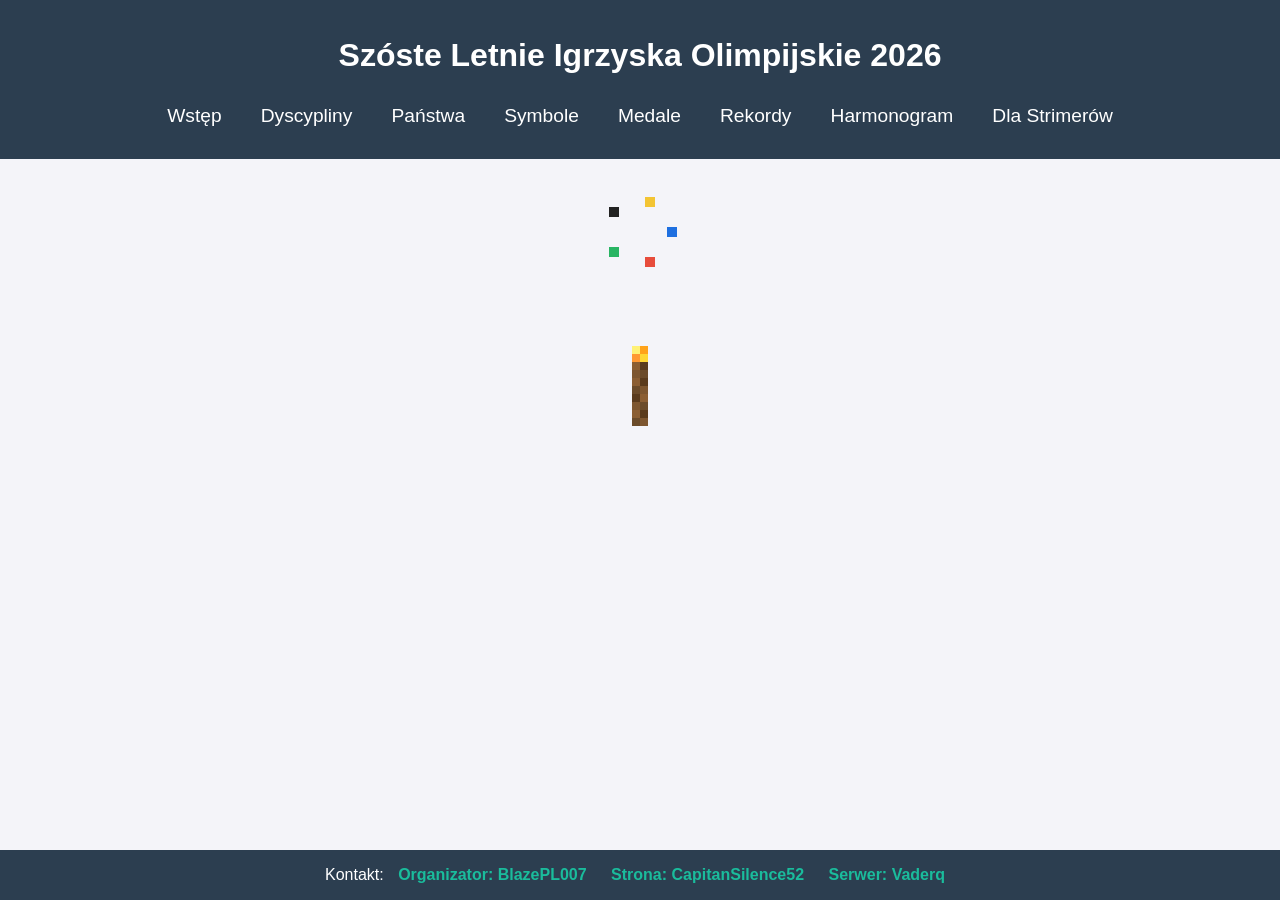
<file: index.html>
<!DOCTYPE html>
<html lang="pl">
<head>
    <meta charset="UTF-8">
    <meta name="viewport" content="width=device-width, initial-scale=1.0">
    <link rel="stylesheet" href="style.css">
    <title>Igrzyska</title>
    <link rel="icon" type="image/svg+xml" href="https://upload.wikimedia.org/wikipedia/commons/a/a7/Olympic_flag.svg">
</head>
<body>
    <header class="header">
        <h1>Szóste Letnie Igrzyska Olimpijskie 2026</h1>
        <nav>
            <button onclick="loadSection('wstęp')">Wstęp</button>
            <button onclick="loadSection('dyscypliny')">Dyscypliny</button>
            <button onclick="loadSection('panstwa')">Państwa</button>
            <button onclick="loadSection('symbole')">Symbole</button>
            <button onclick="loadSection('medale')">Medale</button>
            <button onclick="loadSection('rekordy')">Rekordy</button>
            <!-- <button onclick="loadSection('obiekty')">Obiekty</button>  -->
            <button onclick="loadSection('harmonogram')">Harmonogram</button>
            <button onclick="loadSection('zaprzyjaźnieni')">Dla Strimerów</button>
        </nav>
    </header>
    
    <div id="content">
        <div class="loading">
          <div class="rings"></div>
          <div class="torch"></div>
        </div>
    </div>

    <footer>
        Kontakt: 
        <a href="http://discord.com/users/279685729741832192">Organizator: BlazePL007</a>
        <a href="http://discord.com/users/340237009488576522">Strona: CapitanSilence52</a>
        <a href="http://discord.com/users/386914831535702018">Serwer: Vaderq</a>
    </footer>
    <script src="script.js"></script>
</body>
</html>
</file>
<file: style.css>
body{
    font-family: 'Segoe UI', sans-serif;
    margin:0;
    padding: 0;
    background-color: #f4f4f9;
    color:#333
}

html, body {
    height: 100%;
    display: flex;
    flex-direction: column;
}

#content {
    flex: 1 0 auto; /* wypełnia wolną przestrzeń i spycha footer na dół */
}

footer {
    flex-shrink: 0; /* footer nie kurczy się */
}

.header{
    background-color: #2c3e50;
    color: white;
    padding: 1em;
    text-align: center;
}

footer{
    background-color: #2c3e50;
    color: white;
    padding: 1em;
    text-align: center;
}

footer a {
    color: #1abc9c;              /* jasny turkus – pasuje do ciemnego tła */
    margin: 0 10px;
    text-decoration: none;       /* usuwa podkreślenie */
    font-weight: bold;
    transition: color 0.3s ease; /* płynna animacja koloru */
}

footer a:hover {
    color: #16f4d0;              /* jaśniejszy kolor po najechaniu */
    text-decoration: underline;  /* można dodać podkreślenie przy hover */
}

footer a:visited {
    color: #1abc9c;              /* ten sam kolor co normalnie, żeby nie znikało */
}


.header nav{
    margin-top: 0.5em;
    margin-bottom: 0.5em;
    display: flex;
    flex-wrap: wrap;
    justify-content: center;
    gap:0.4em;
}

.header nav button {
    background: transparent;
    color: white;
    border: 1px solid transparent;
    padding: 0.4em 0.8em;
    font-size: 1.2em;
    border-radius: 4px;
    cursor: pointer;
    transition: background-color 0.2s, border-color 0.2s;
}

.header nav button:hover {
    background-color: rgba(255, 255, 255, 0.15);
    border-color: rgba(255, 255, 255, 0.3);
}

.header nav button:active {
    background-color: rgba(255, 255, 255, 0.25);
}

.section{
    padding:2em;
    margin:auto;
    max-width: 1200px;
}

.section h2{
    border-bottom: 2px solid #3498db;
    padding-bottom: 0.3em;
    color:#2c3e50;
}

.info-list li, discipline-list li{
    margin:0.5em 0;
}

ul ul{
    margin-top: 0.5em;
    padding-left: 1.5em;
}

.countries{
    overflow-x: auto;
}

.country-table{
    width: 100%;
    border-collapse: collapse;
    margin-bottom: 2em;
    background-color: #ffffff;
    box-shadow: 0 0 10px rgba(0, 0, 0, 0.1);
}

.country-table th{
    background-color: #3498db;
    color: white;
    padding: 0.75em;
    text-align: center;
    font-size: 1.1em;
}

.country-table td{
    vertical-align: top;
    padding: 1em;
}

.country-table ul{
    list-style: none;
    padding-left: 0;
}

.country-table li{
    display: flex;
    align-items: center;
    margin-bottom: 0.4em;
}

.info-list li img{
   margin-right: 0.5em;
    border:1px solid #ccc;
    border-radius: 3px; 
}

.country-table img{
    margin-right: 0.5em;
    border:1px solid #ccc;
    border-radius: 3px;
}

.venue-table{
    width: 100%;
    border-collapse: collapse;
    background-color: #ffffff;
    box-shadow: 0 0 10px rgba(0, 0, 0, 0.1);
    margin-top:1.5em;
}

.venue-table th{
    background-color: #3498db;
    color: white;
    padding: 0.75em 1em;
    text-align: left;
    font-size: 1.05em;
}

.venue-table td{
    padding: 0.75em 1em;
    border-top: 1px solid #e0e0e0;
    vertical-align: top;
}

.venue-table tr:nth-child(even){
    background-color: #eaf4fc;
}

.venue-table tr:hover {
    background-color: #eaf4fc;
    transition: background-color 0.2s ease;
}

section.harmonogram{
    display: flex;
    flex-direction: column;
    align-items: center;
    justify-content: center;
    padding: 0.75em 1em;
    text-align: center;
}

section#harmonogram{
    display: flex;
    flex-direction: column;
    align-items: center;
    justify-content: center;
    padding: 0.75em 1em;
    text-align: center;
}


.date{
    font-size: 1.05em;
    font-weight: bold;
    margin-bottom: 0.5em;
}

ul.list{
    list-style: none;
    padding: 0;
    margin: 0;
    max-width: 500px;
    width:100%;
}

.item{
    display:flex;
    justify-content: space-between;
    padding: 12px 18px;
    margin-bottom: 10px;
    background: #fff;
    border: 1px solid #ddd;
    border-radius: 8px;
    box-shadow: 0 0 10px rgba(0, 0, 0, 0.1);
}

.sport{
    font-weight: 600;
}

.status{
    color: #555;
    font-size: 0.9rem;
}

table.kalendarz{
    border-collapse: collapse;
    text-align: center;
    font-size: 14px;
    width: 100%;
    background-color: white;
    box-shadow: 0 0 10px rgba(0, 0, 0, 0.1);
    margin-top: 1.5em;
}

table.kalendarz th,table.kalendarz td{
    border: 1px solid #ccc;
    padding: 4px 6px;
    font-size: 1.05em;
}

table.kalendarz th{
    background-color: #3498db;
    color: white;
}

.otwarcie{
    background: rgb(32, 212, 32);
}

.medale{
    background: orange;
}

.zakonczenie{
    background: red;
}

.zawody{
    background: lightskyblue;
}

.finaly{
    background: yellow;
}

.video-container { 
    width: 100%; 
    margin: 30px 0; 
    margin-top: 1em;
    border-radius: 8px;
    box-shadow: 0 4px 10px rgba(0,0,0,0.15);
} 

.youtube-thumbnail { 
    position: relative; 
    display: block; 
    width: 100%; 
    overflow: hidden; 
    text-decoration: none; 
    cursor: pointer; 
    border: none;
    border-radius: 8px;
} 
.youtube-thumbnail img { 
    display: block; 
    width: 100%; 
    height: auto; 
    transition: transform 0.3s ease; 
} 

.youtube-thumbnail:hover img { 
    transform: scale(1.02); 
} 

.play-button {
    position: absolute; 
    top: 50%; 
    left: 50%; 
    transform: translate(-50%, -50%); 
    width: 80px;
    height: 56px; 
    border-radius: 16px; 
    background: rgba(255, 0, 0, 0.95); 
    color: white; 
    display: flex; 
    align-items: center; 
    justify-content: center; 
    font-size: 28px; 
    padding-left: 4px; 
    transition: transform 0.2s ease, background 0.2s ease;
} 

.youtube-thumbnail:hover .play-button { 
    transform: translate(-50%, -50%) scale(1.1); 
    background: #ff0000; 
} 

@media (max-width: 600px) { 
    .play-button { 
        width: 64px; 
        height: 45px; 
        font-size: 22px; 
        border-radius: 12px; 
    } 
}

.mascot-image img{
    max-width: 100%;
    width:100%;
    height: auto;
    border-radius: 8px;
    box-shadow: 0 0 10px rgba(0, 0, 0, 0.1);
    margin-top: 1.5em;
}

#medal-table{
    display: flex;
    flex-direction: column;
    align-items: center;
    padding: 0.75em 1em;
}

.medal-table{
    border-collapse: collapse;
    text-align: center;
    width: 100%;
    background-color:white;
    box-shadow:0 0 10px rgba(0,0,0,0.1);
    margin-top:1.5em;
}

.medal-table th, .medal-table td{
    border:1px solid #ccc;
    padding:0.75em 1em;
    font-size: 1.05em;
}

.medal-table img{
    margin-right: 0.5em;
    border:1px solid #ccc;
    border-radius: 3px;
}

.medal-table td{
    border-bottom: none;
}

.medal-table th{
    background-color:#3498db;
    color:white
}

.medal-table td:nth-child(3){
    background-color:gold;
}

.medal-table td:nth-child(4){
    background-color:silver;
}

.medal-table td:nth-child(5){
    background-color:#977547;
}

#record-table{
    display:flex;
    flex-direction:column;
    align-items:center;
    padding:0.75em 1em;
}

.record-table{
    border-collapse:collapse;
    width:100%;
    background-color:white;
    box-shadow:0 0 10px rgba(0,0,0,0.1);
    margin-top:1.5em;
}

.record-table img{
    margin-right: 0.5em;
    border:1px solid #ccc;
    border-radius: 3px;
}

.record-table th, .record-table td{
    border:1px solid #ccc;
    padding:0.75em 1em;
    font-size:1.05em;
}

.record-table th{
    background-color:#3498db;
    color:white
}

.details-row {
  background: #fafafa;
}

.details-content {
  max-height: 0;
  opacity: 0;
  overflow: hidden;
  transition: max-height 0.4s ease, opacity 0.4s ease;
}

.details-row.open .details-content {
    border-top: 1px solid #ccc;
  max-height: 500px; /* wystarczająco dużo, żeby pomieściło listę */
  opacity: 1;
}

.details-row td {
    border-top: none;
    padding: 0; /* usuwa domyślne paddingi, żeby animacja mogła schować wiersz całkowicie */
}

/* .hidden {
  display: none;
} */

.player-row {
  cursor: pointer;
}

.details-row ul {
  display: flex;
  justify-content: center;
  flex-wrap: wrap; /* jak się nie mieści w jednym rzędzie, zawija */
  gap: 10px; /* odstęp między medalami */
  padding: 8px;
  margin: 0;
  list-style: none;
}

.details-row li {
  /* background: #eee; */
  padding: 6px 10px;
  border-radius: 6px;
  font-size: 0.9em;
}

.loading{
    display:flex;
    flex-direction: column;
    justify-content: center;
    align-items: center;
    height: 30vh;
    gap:60px;
}

.rings{
    position: relative;
    width: 140px;
    height: 140px;
}

.rings::before{
    content: "";
    position: absolute;
    left:50%;
    top:50%;
    width: 10px;
    height: 10px;
    transform: translate(-50%, -50%);
    box-shadow: 
        32px 0px 0 0 #1e6fe0,
        10px -30px 0 0 #f3c434,
        -26px -20px 0 0 #222222,
        -26px 20px 0 0 #28b463,
        10px 30px 0 0 #e74c3c;
    animation: spin 1.4s linear infinite;
    image-rendering: pixelated;     
}

@keyframes spin{
      to { transform: translate(-50%, -50%) rotate(360deg); }
}

.torch{
      position: relative;
      width: 16px; /* szerokość 2 pikseli */
      height: 64px; /* wysokość drewna */
    }

    /* drewno 2x8 pikseli */
    .torch::before{
      content: "";
      position: absolute;
      bottom: 0;
      left: 0;
      width: 8px;
      height: 8px;
      background: #6b4b2a;
      /* każdy cień = jeden piksel */
      box-shadow:
        8px   0px #7d5630,
        0px  -8px #8b5e33,
        8px  -8px #5a3b1d,
        0px -16px #7d5630,
        8px -16px #6b4b2a,
        0px -24px #5a3b1d,
        8px -24px #8b5e33,
        0px -32px #6b4b2a,
        8px -32px #7d5630,
        0px -40px #8b5e33,
        8px -40px #5a3b1d,
        0px -48px #7d5630,
        8px -48px #6b4b2a,
        0px -56px #8b5e33,
        8px -56px #5a3b1d;
      image-rendering: pixelated;
    }

    /* ogień 2x2 piksele */
    .torch::after{
      content: "";
      position: absolute;
      bottom: 64px; /* nad drewnem */
      left: 0;
      width: 8px;
      height: 8px;
      background: #ff9933;
      box-shadow:
        8px 0px #ffd633,
        0px -8px #fff176,
        8px -8px #ffa31a;
      animation: flicker 0.6s infinite;
    }

    @keyframes flicker{
      0%,100%{ transform: scale(1); opacity: 1; }
      50%{ transform: scale(1.2); opacity: 0.85; }
    }

.GOLD{
    background-color:gold;
}

.SILVER{
    background-color:silver;
}

.BRONZE{
    background-color:#977547;
}
</file>
